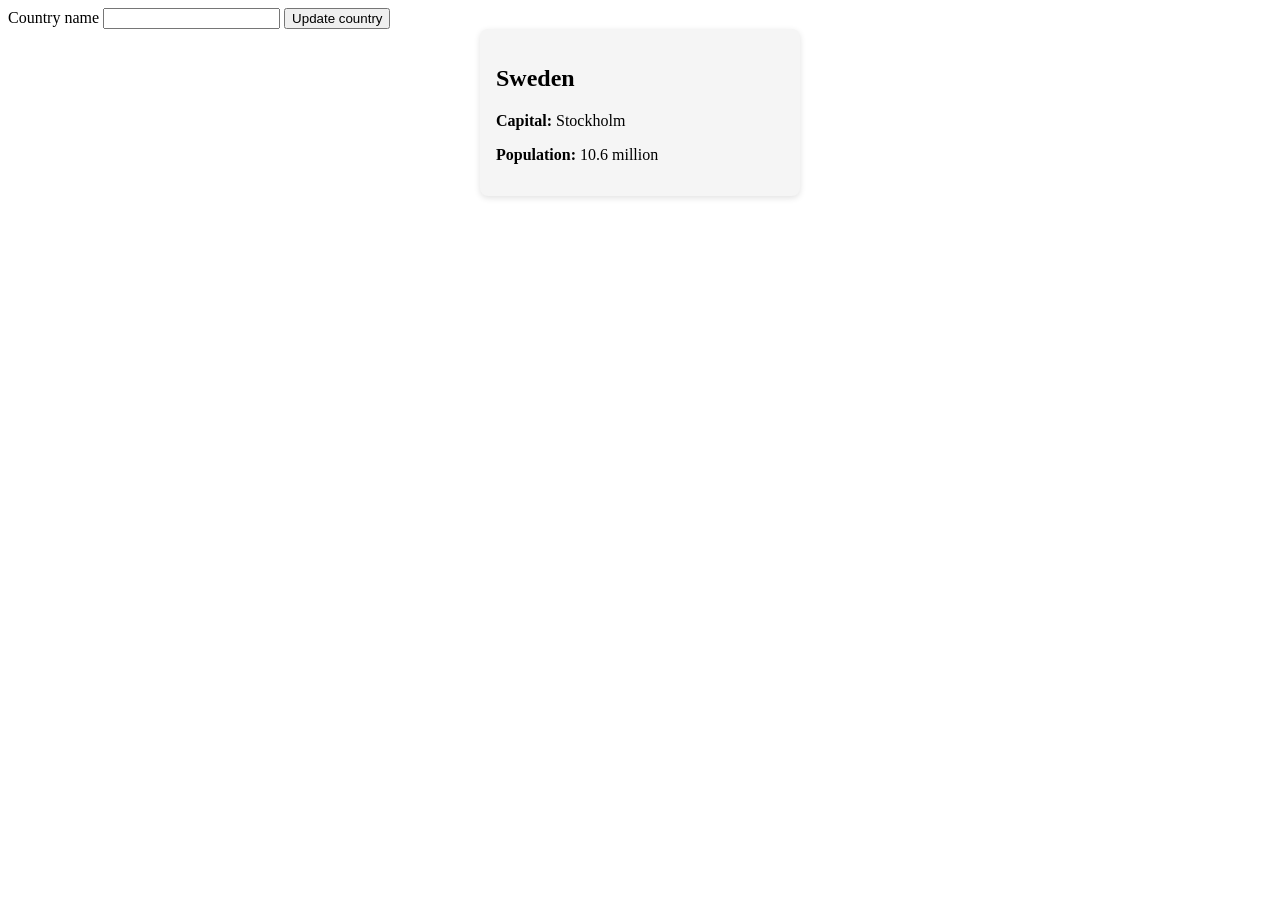
<file: index.html>
<!DOCTYPE html>
<html lang="en">
<head>
  <meta charset="UTF-8" />
  <title>Country Information</title>
  <link rel="stylesheet" href="main.css">
</head>
<body>

  <main>
    <label for="country-input">Country name</label>
    <input type="text" id="country-input">
    <button type="button" id="update-btn">Update country</button>

    <section class="country-card">
      <h2>Sweden</h2>
      <p><strong>Capital:</strong> Stockholm</p>
      <p><strong>Population:</strong> 10.6 million</p>
    </section>
  </main>

  <script src="main.js"></script>
</body>
</html>
</file>
<file: main.css>
.country-card {
  max-width: 320px;
  background-color: #f5f5f5;
  padding: 16px;
  margin: 0 auto 24px;
  box-sizing: border-box;
  border-radius: 8px;
  box-shadow: 0 2px 6px rgba(0, 0, 0, 0.12);
}
</file>
